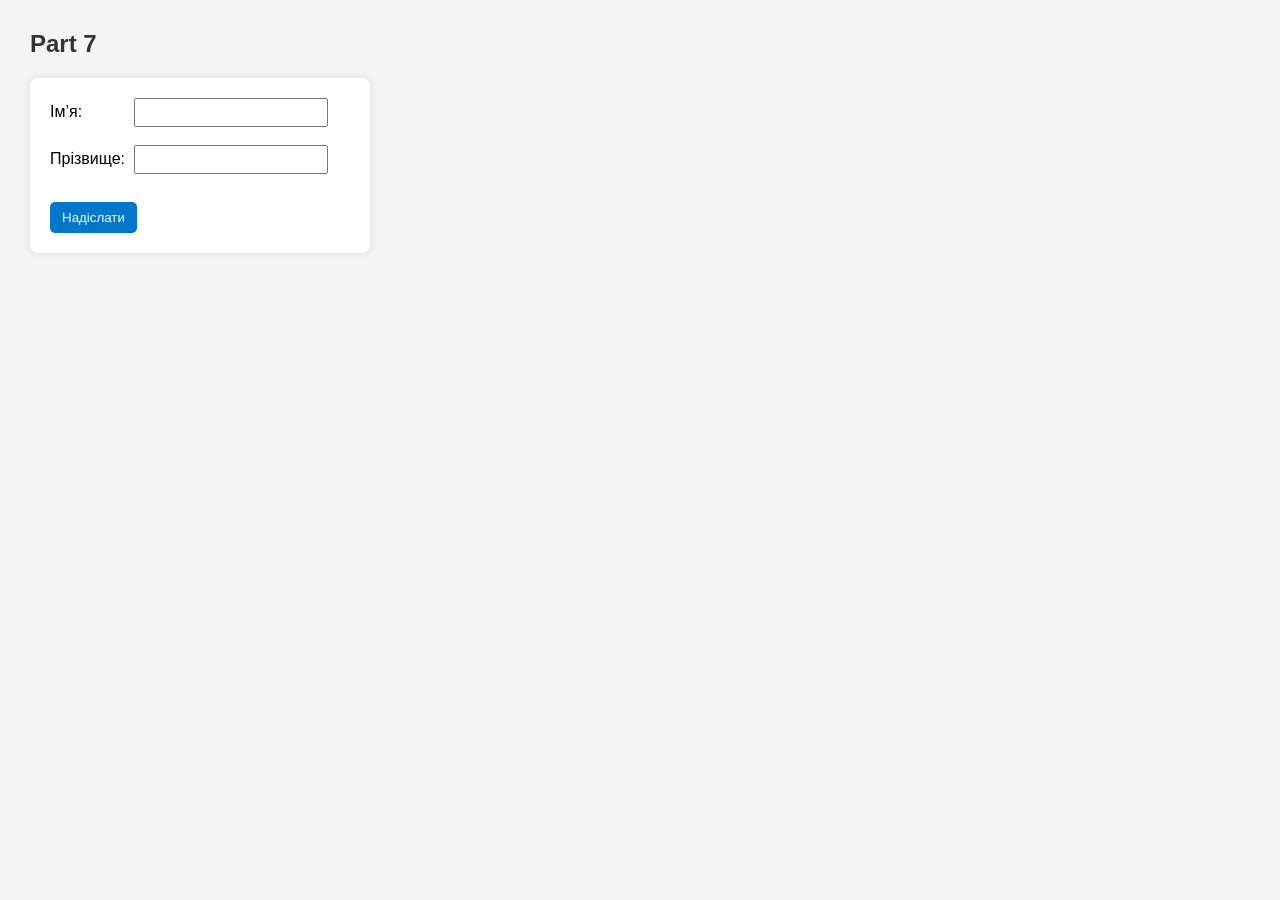
<file: public/lab1/index.html>
<!DOCTYPE html>
<html lang="uk">
<head>
    <meta charset="UTF-8">
    <title>Lab 1 - Форма</title>
    <link rel="stylesheet" href="style.css">
</head>
<body>
    <h2>Part 7</h2>
    <form action="process.php" method="post">
        <label for="firstName">Ім’я:</label>
        <input type="text" id="firstName" name="firstName" required><br><br>
        <label for="lastName">Прізвище:</label>
        <input type="text" id="lastName" name="lastName" required><br><br>
        <button type="submit">Надіслати</button>
    </form>
</body>
</html>
</file>
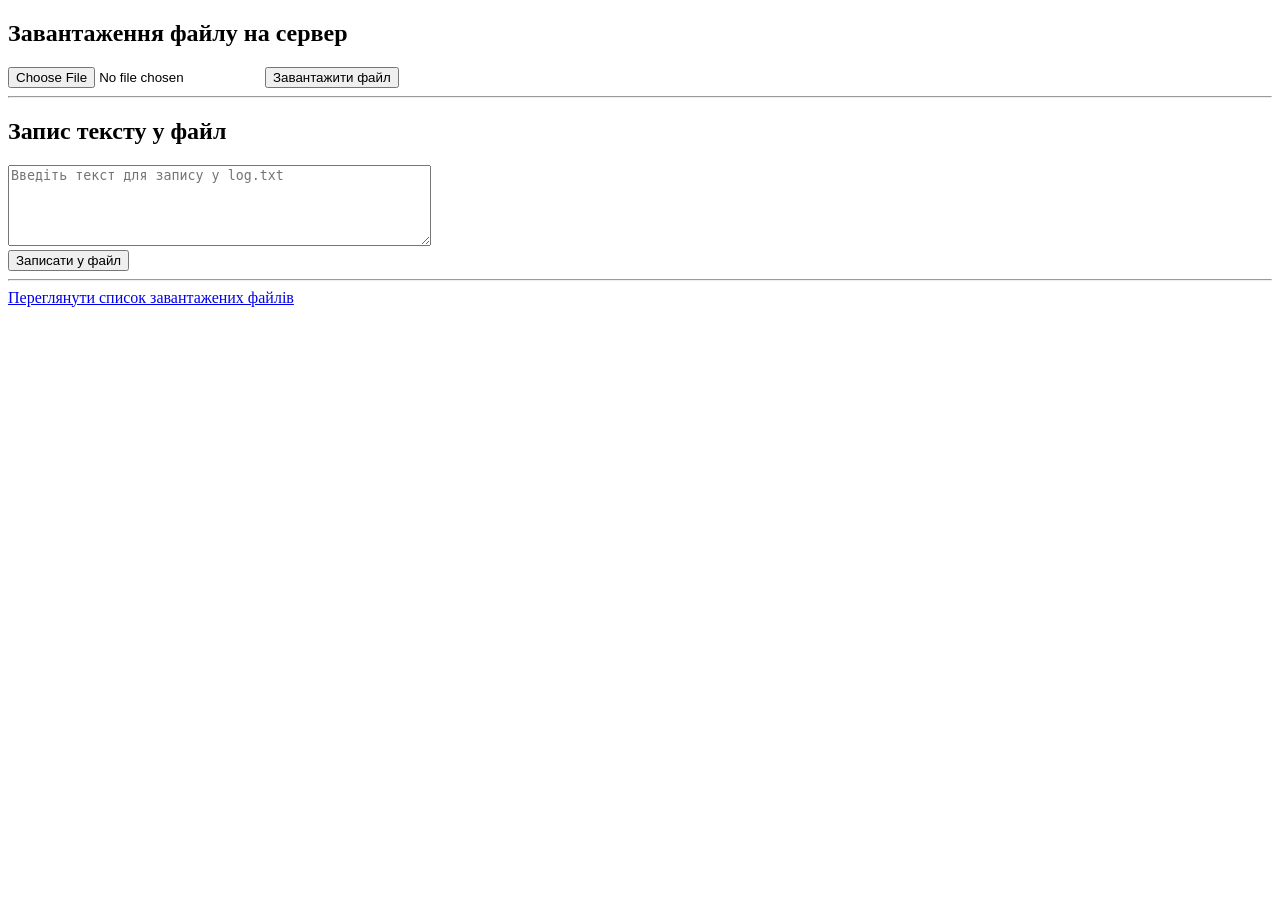
<file: public/lab2/index.html>
<!DOCTYPE html>
<html lang="uk">
<head>
  <meta charset="UTF-8">
  <title>Лабораторна робота №2 – Завантаження файлів</title>
</head>
<body>
  <h2>Завантаження файлу на сервер</h2>
  <form action="process.php" method="post" enctype="multipart/form-data">
    <input type="file" name="userfile" required>
    <input type="submit" value="Завантажити файл">
  </form>

  <hr>

  <h2>Запис тексту у файл</h2>
  <form action="text.php" method="post">
    <textarea name="textdata" rows="5" cols="50" placeholder="Введіть текст для запису у log.txt" required></textarea><br>
    <input type="submit" value="Записати у файл">
  </form>

  <hr>

  <a href="list.php">Переглянути список завантажених файлів</a>
</body>
</html>
</file>
<file: public/lab1/style.css>
body {
    font-family: Arial, sans-serif;
    margin: 30px;
    background: #f5f5f5;
}

h2 {
    color: #333;
}

form {
    background: #fff;
    padding: 20px;
    border-radius: 8px;
    box-shadow: 0 0 10px rgba(0,0,0,0.1);
    width: 300px;
}

label {
    display: inline-block;
    width: 80px;
}

input {
    padding: 5px;
    width: 180px;
}

button {
    margin-top: 10px;
    padding: 8px 12px;
    background: #0077cc;
    border: none;
    color: white;
    border-radius: 5px;
    cursor: pointer;
}

button:hover {
    background: #005fa3;
}
</file>
